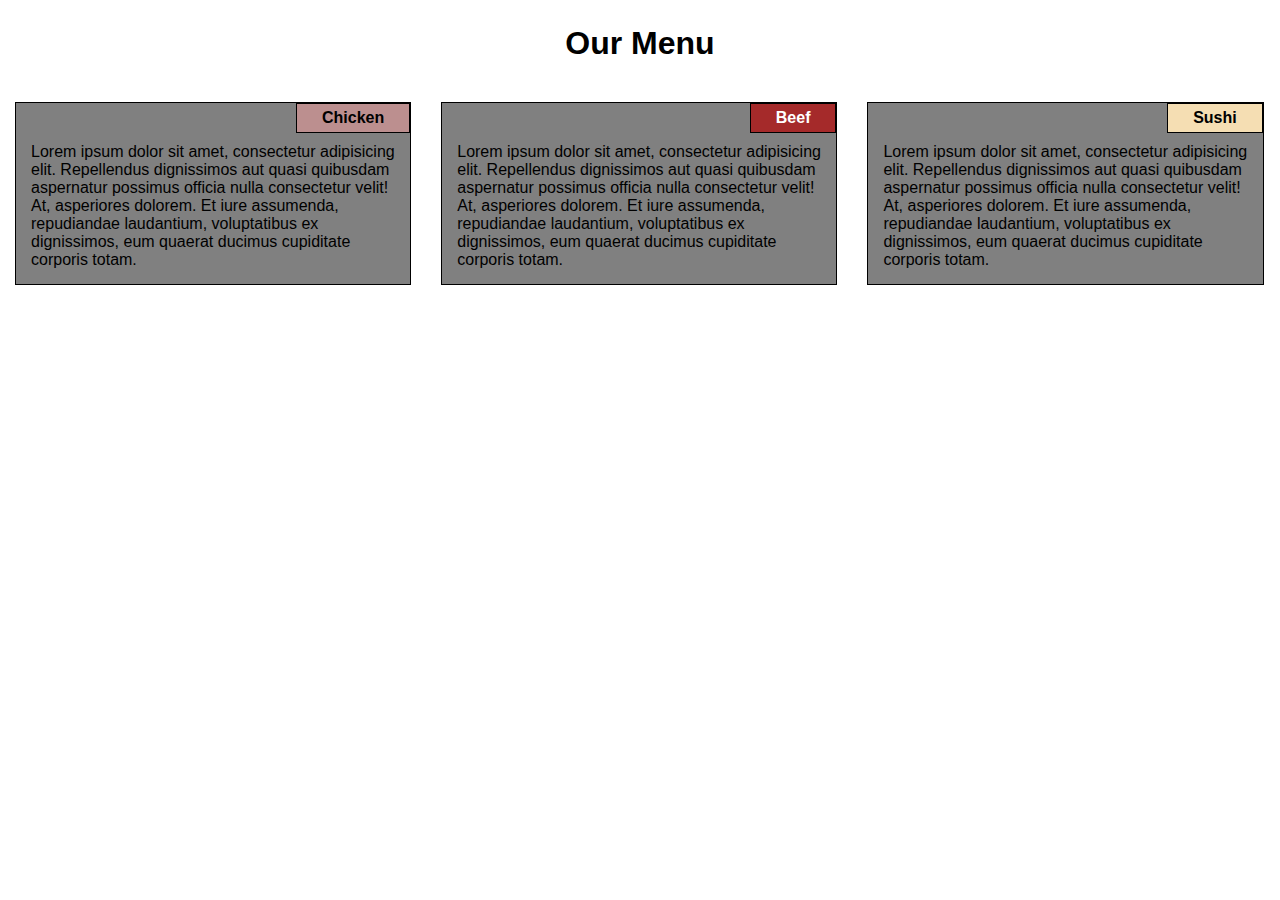
<file: Assignment_1/index.html>
<!DOCTYPE html>
<html>
<head>
	<meta charset="utf-8">
	<meta name="viewport" content="width=device-width, initial-scale=1">
	<title>Assignment Solution for Module 2</title>
	<link rel="stylesheet" type="text/css" href="css/styles.css">
</head>
<body>
	<h1>Our Menu</h1>

	<div class="row">
			
		<div class="col-lg-4 col-md-6">
			<section class="desc">
				<p class="name"  id="p1">Chicken</p>
				Lorem ipsum dolor sit amet, consectetur adipisicing elit. Repellendus dignissimos aut quasi quibusdam aspernatur possimus officia nulla consectetur velit! At, asperiores dolorem. Et iure assumenda, repudiandae laudantium, voluptatibus ex dignissimos, eum quaerat ducimus cupiditate corporis totam.
				
			</section>
		</div>
		
		<div class="col-lg-4 col-md-6">
			<section class="desc">
				<p class="name"  id="p2">Beef</p>
				Lorem ipsum dolor sit amet, consectetur adipisicing elit. Repellendus dignissimos aut quasi quibusdam aspernatur possimus officia nulla consectetur velit! At, asperiores dolorem. Et iure assumenda, repudiandae laudantium, voluptatibus ex dignissimos, eum quaerat ducimus cupiditate corporis totam.
				
			</section>
		</div>
		
		<div class="col-lg-4 col-md-12">
			<section class="desc">
				<p class="name" id="p3">Sushi</p>
				Lorem ipsum dolor sit amet, consectetur adipisicing elit. Repellendus dignissimos aut quasi quibusdam aspernatur possimus officia nulla consectetur velit! At, asperiores dolorem. Et iure assumenda, repudiandae laudantium, voluptatibus ex dignissimos, eum quaerat ducimus cupiditate corporis totam.
			</section>
		</div>

	</div>

</body>
</html>
</file>
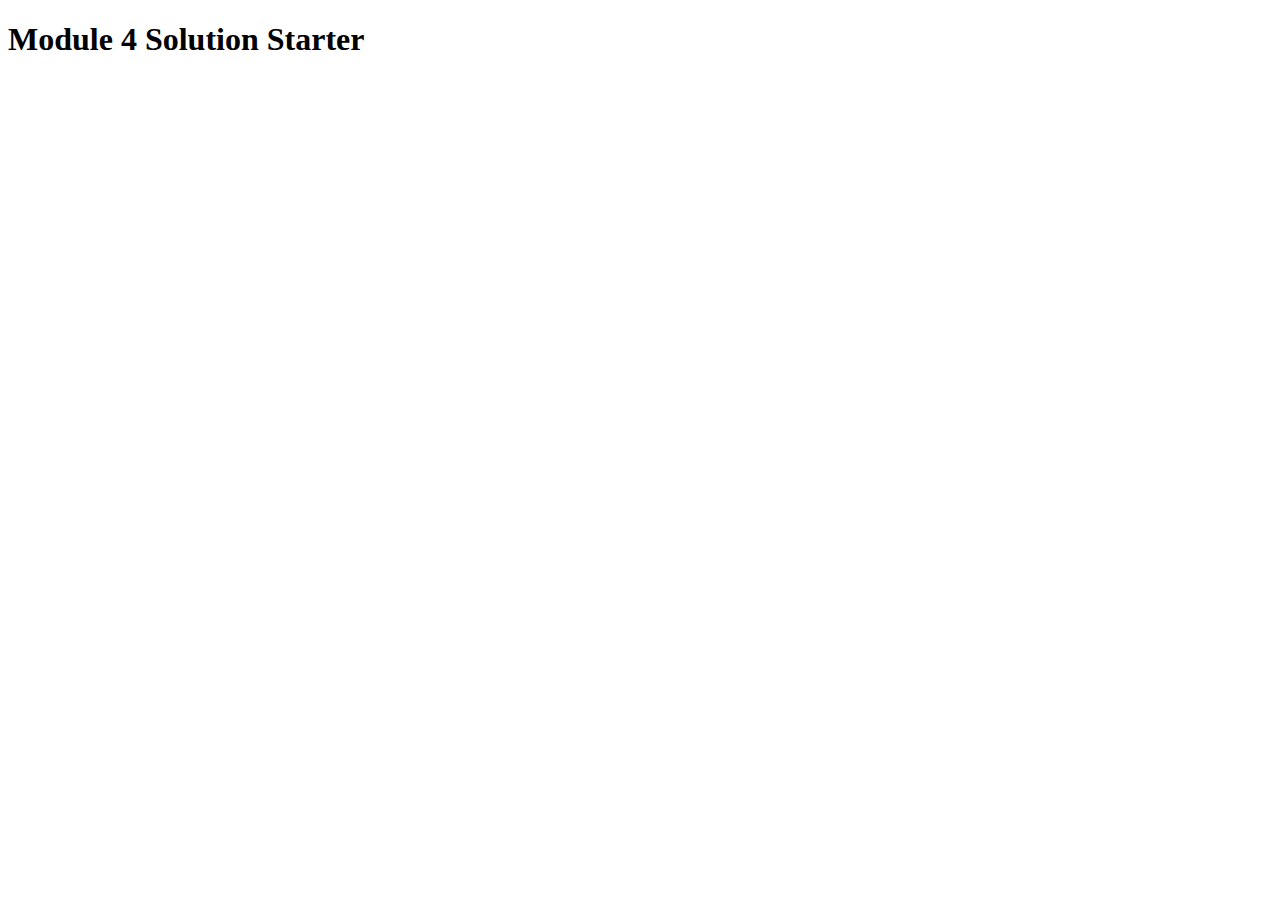
<file: Assignment_3_easier/index.html>
<!DOCTYPE html>
<html>
<head>
  <meta charset="utf-8">
  <title>Module 4 Solution Starter</title>
  <script src="SpeakHello.js"></script>
  <script src="SpeakGoodBye.js"></script>
  <script src="script.js"></script>
</head>
<body>
  <h1>Module 4 Solution Starter</h1>
</body>
</html>
</file>
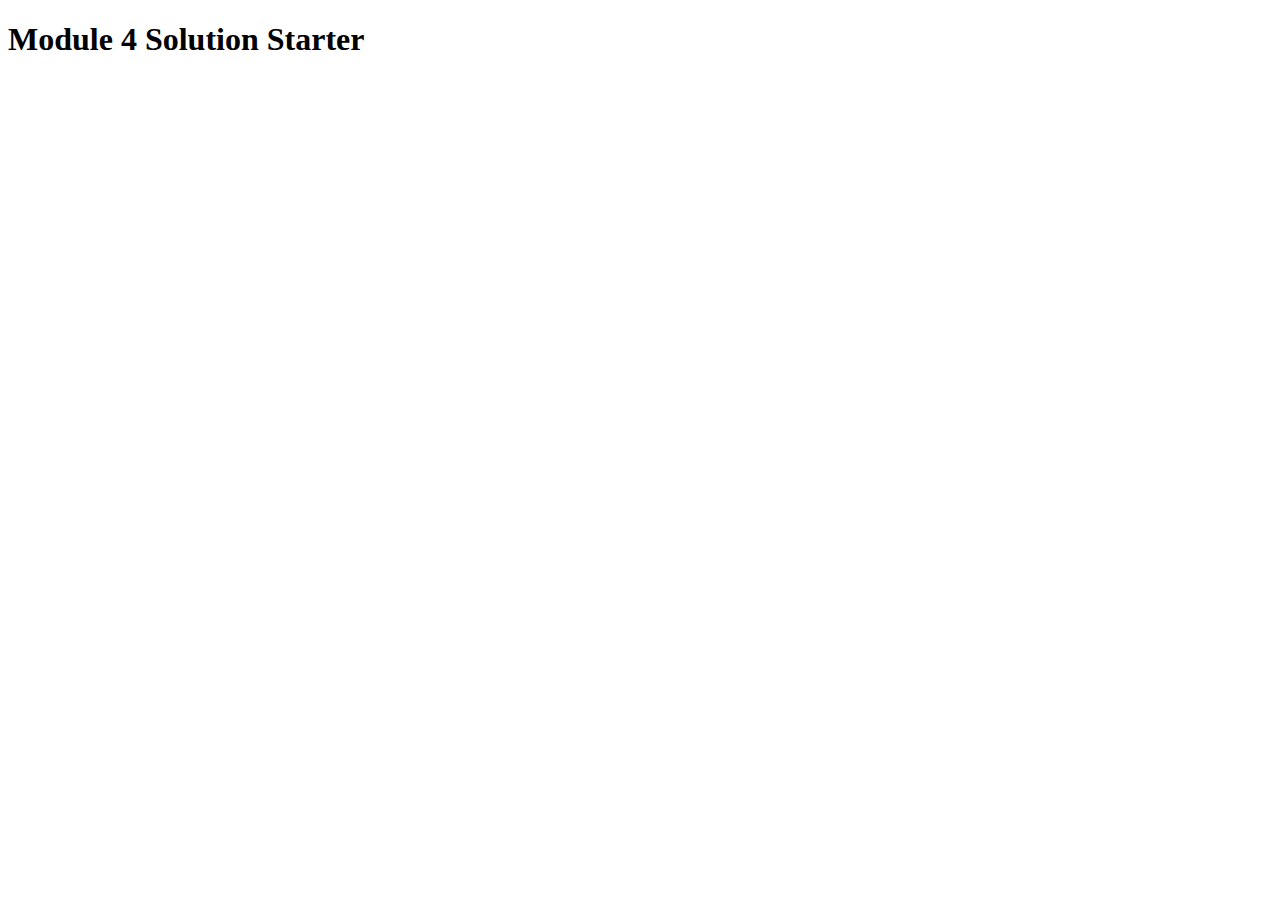
<file: Assignment_3_harder/index.html>
<!DOCTYPE html>
<html>
<head>
  <meta charset="utf-8">
  <title>Module 4 Solution Starter</title>
  <script>
    var names = []; // DO NOT REMOVE
  </script>
  <script src="SpeakHello.js"></script>
  <script src="SpeakGoodBye.js"></script>
  <script src="script.js"></script>
</head>
<body>
  <h1>Module 4 Solution Starter</h1>
</body>
</html>
</file>
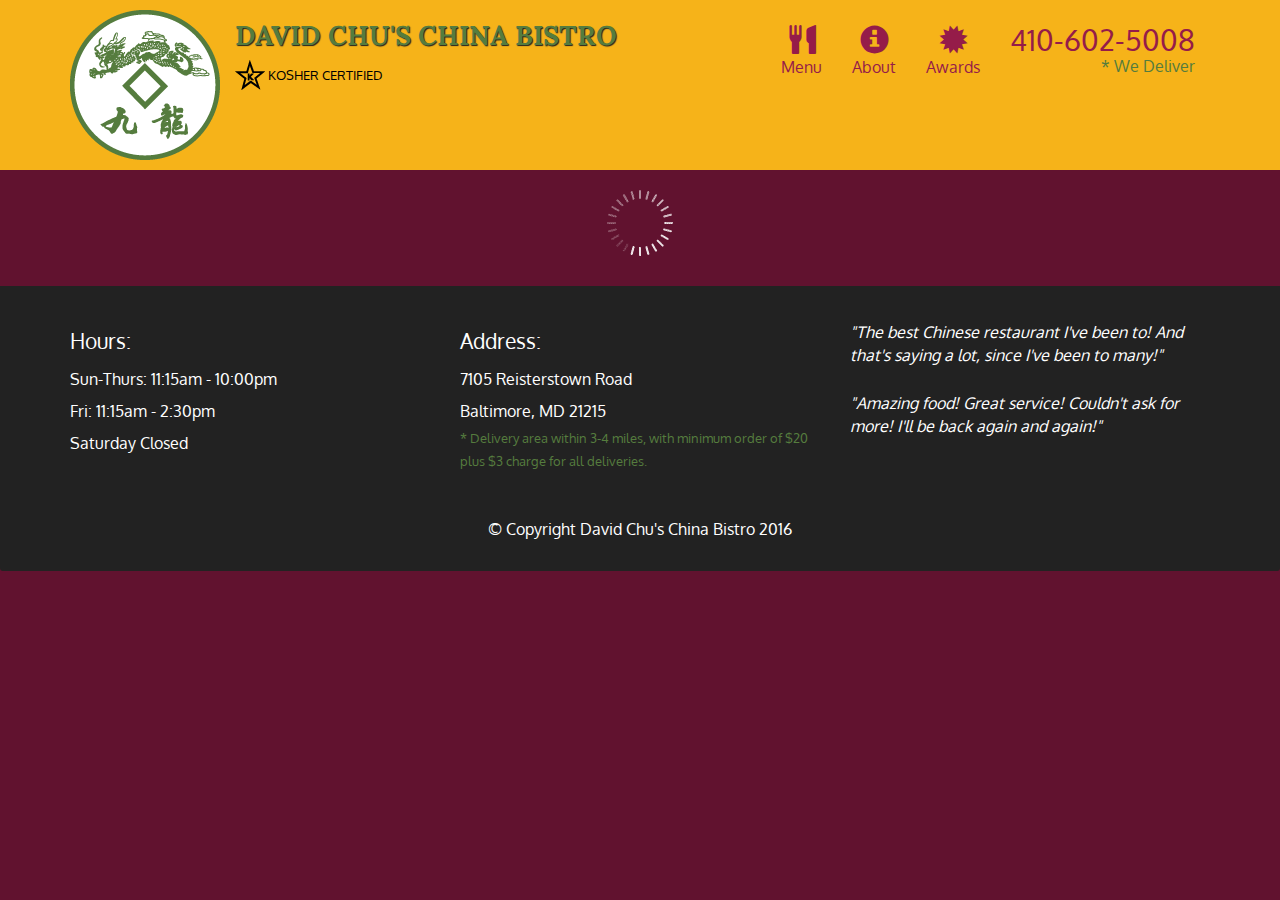
<file: Assignment_4/index.html>
<!doctype html>
<html lang="en">
  <head>
    <meta charset="utf-8">
    <meta http-equiv="X-UA-Compatible" content="IE=edge">
    <meta name="viewport" content="width=device-width, initial-scale=1">
    <title>David Chu's China Bistro</title>
    <link rel="stylesheet" href="css/bootstrap.min.css">
    <link rel="stylesheet" href="css/styles.css">
    <link href='https://fonts.googleapis.com/css?family=Oxygen:400,300,700' rel='stylesheet' type='text/css'>
    <link href='https://fonts.googleapis.com/css?family=Lora' rel='stylesheet' type='text/css'>
  </head>
<body>
  <header>
    <nav id="header-nav" class="navbar navbar-default">
      <div class="container">
        <div class="navbar-header">
          <a href="index.html" class="pull-left visible-md visible-lg">
            <div id="logo-img" alt="Logo image"></div>
          </a>

          <div class="navbar-brand">
            <a href="index.html"><h1>David Chu's China Bistro</h1></a>
            <p>
              <img src="images/star-k-logo.png" alt="Kosher certification">
              <span>Kosher Certified</span>
            </p>
          </div>

          <button id="navbarToggle" type="button" class="navbar-toggle collapsed" data-toggle="collapse" data-target="#collapsable-nav" aria-expanded="false">
            <span class="sr-only">Toggle navigation</span>
            <span class="icon-bar"></span>
            <span class="icon-bar"></span>
            <span class="icon-bar"></span>
          </button>
        </div>
        
        <div id="collapsable-nav" class="collapse navbar-collapse">
           <ul id="nav-list" class="nav navbar-nav navbar-right">
            <li id="navHomeButton" class="visible-xs active">
              <a href="index.html">
                <span class="glyphicon glyphicon-home"></span> Home</a>
            </li>
            <li id="navMenuButton">
              <a href="#" onclick="$dc.loadMenuCategories();">
                <span class="glyphicon glyphicon-cutlery"></span><br class="hidden-xs"> Menu</a>
            </li>
            <li>
              <a href="#">
                <span class="glyphicon glyphicon-info-sign"></span><br class="hidden-xs"> About</a>
            </li>
            <li>
              <a href="#">
                <span class="glyphicon glyphicon-certificate"></span><br class="hidden-xs"> Awards</a>
            </li>
            <li id="phone" class="hidden-xs">
              <a href="tel:410-602-5008">
                <span>410-602-5008</span></a><div>* We Deliver</div>
            </li>
          </ul><!-- #nav-list -->
        </div><!-- .collapse .navbar-collapse -->
      </div><!-- .container -->
    </nav><!-- #header-nav -->
  </header>

  <div id="call-btn" class="visible-xs">
    <a class="btn" href="tel:410-602-5008">
    <span class="glyphicon glyphicon-earphone"></span>
    410-602-5008
    </a>
  </div>
  <div id="xs-deliver" class="text-center visible-xs">* We Deliver</div>

  <div id="main-content" class="container"></div>

  <footer class="panel-footer">
    <div class="container">
      <div class="row">
        <section id="hours" class="col-sm-4">
          <span>Hours:</span><br>
          Sun-Thurs: 11:15am - 10:00pm<br>
          Fri: 11:15am - 2:30pm<br>
          Saturday Closed
          <hr class="visible-xs">
        </section>
        <section id="address" class="col-sm-4">
          <span>Address:</span><br>
          7105 Reisterstown Road<br>
          Baltimore, MD 21215
          <p>* Delivery area within 3-4 miles, with minimum order of $20 plus $3 charge for all deliveries.</p>
          <hr class="visible-xs">
        </section>
        <section id="testimonials" class="col-sm-4">
          <p>"The best Chinese restaurant I've been to! And that's saying a lot, since I've been to many!"</p>
          <p>"Amazing food! Great service! Couldn't ask for more! I'll be back again and again!"</p>
        </section>
      </div>
      <div class="text-center">&copy; Copyright David Chu's China Bistro 2016</div>
    </div>
  </footer>

  <!-- jQuery (Bootstrap JS plugins depend on it) -->
  <script src="js/jquery-2.1.4.min.js"></script>
  <script src="js/bootstrap.min.js"></script>
  <script src="js/ajax-utils.js"></script>
  <script src="js/script.js"></script>
</body>
</html>
</file>
<file: Assignment_1/css/styles.css>
* {
	box-sizing: border-box;
	margin: 0;
	padding: 0;
	font-family: Helvetica;
}

h1 {
	margin: 25px;
	text-align: center;
}

#p1 {
	background-color: rosybrown;
	color: black;
	}

#p2 {
	background-color: #A52A2A;
	color: white;
}

#p3 {
	background-color: wheat;
	color: black;
}


.name {
	border: 1px solid black;
	background-color: #A52A2A;
	color: white;
	position: absolute;
	top: 0;
	right: 0;
	padding-top: 5px;
	padding-right: 25px;
	padding-bottom: 5px;
	padding-left: 25px;
	font-weight: bold;
}

.desc {
	padding: 15px;
	padding-top: 40px;
	margin: 15px;
	background-color: grey;
	border: 1px solid black;
	position: relative;
}

.row {
	width: 100%;
}

/*==========LARGE DEVICES ONLY (at least 992px wide)==========*/

@media (min-width: 992px) {
	.col-lg-1, .col-lg-2, .col-lg-3, .col-lg-4, .col-lg-5, .col-lg-6, .col-lg-7, .col-lg-8,
		.col-lg-9,.col-lg-10, .col-lg-11, .col-lg-12 {
		float: left;
	}

	.col-lg-1 {
		width: 8.33%;
	}

	.col-lg-2 {
		width: 16.66%;
	}

	.col-lg-3 {
		width: 25%;
	}

	.col-lg-4 {
		width: 33.3%
	}

	.col-lg-5 {
		width: 41.66%;
	}

	.col-lg-6 {
		width: 50%;
	}

	.col-lg-7 {
		width: 58.33%;
	}

	.col-lg-8 {
		width: 66.66%;
	}

	.col-lg-9 {
		width: 74.99%;
	}

	.col-lg-10 {
		width: 83.33%;
	}

	.col-lg-11 {
		width: 91.66%;
	}

	.col-lg-12 {
		width: 100%;
	}
}

/*==========MEDIUM DEVICES ONLY (between 768px and 991px)==========*/

@media (min-width: 768px) and (max-width: 991px) {
	.col-md-1, .col-md-2, .col-md-3, .col-md-4, .col-md-5, .col-md-6, .col-md-7, .col-md-8,
	.col-md-9, .col-md-10, .col-md-11, .col-md-12 {
		float: left;
	}

	.col-md-1 {
		width: 8.33%;
	}

	.col-md-2 {
		width: 16.66%;
	}

	.col-md-3 {
		width: 25%;
	}

	.col-md-4 {
		width: 33.33%;
	}

	.col-md-5 {
		width: 41.66%;
	}

	.col-md-6 {
		width: 50%;
	}

	.col-md-7 {
		width: 58.33%;
	}

	.col-md-8 {
		width: 66.66%;
	}

	.col-md-9 {
		width: 74.99%;
	}

	.col-md-10 {
		width: 83.33%;
	}

	.col-md-11 {
		width: 91.66%;
	}

	.col-md-12 {
		width: 100%;
	}
}
</file>
<file: Assignment_4/css/styles.css>
body {
  font-size: 16px;
  color: #fff;
  background-color: #61122f;
  font-family: 'Oxygen', sans-serif;
}

/** HEADER **/
#header-nav {
  background-color: #f6b319;
  border-radius: 0;
  border: 0;
}

#logo-img {
  background: url('../images/restaurant-logo_large.png') no-repeat;
  width: 150px;
  height: 150px;
  margin: 10px 15px 10px 0;
}

.navbar-brand {
  padding-top: 25px;
}
.navbar-brand h1 { /* Restaurant name */
  font-family: 'Lora', serif;
  color: #557c3e;
  font-size: 1.5em;
  text-transform: uppercase;
  font-weight: bold;
  text-shadow: 1px 1px 1px #222;
  margin-top: 0;
  margin-bottom: 0;
  line-height: .75;
}
.navbar-brand a:hover, .navbar-brand a:focus {
  text-decoration: none;
}
.navbar-brand p { /* Kosher cert */
  color: #000;
  text-transform: uppercase;
  font-size: .7em;
  margin-top: 15px;
}
.navbar-brand p span { /* Star-K */
  vertical-align: middle;
}

#nav-list {
  margin-top: 10px;
}
#nav-list a {
  color: #951C49;
  text-align: center;
}
#nav-list a:hover {
  background: #E7E7E7;
}
#nav-list a span {
  font-size: 1.8em;
}

#phone {
  margin-top: 5px;
}
#phone a { /* Phone number */
  text-align: right;
  padding-bottom: 0;
}
#phone div { /* We Deliver */
  color: #557c3e;
  text-align: right;
  padding-right: 15px;
}

.navbar-header button.navbar-toggle, .navbar-header .icon-bar {
  border: 1px solid #61122f;
}
.navbar-header button.navbar-toggle {
  clear: both;
  margin-top: -30px;
}
/* END HEADER */

/* FOOTER */
.panel-footer {
  margin-top: 30px;
  padding-top: 35px;
  padding-bottom: 30px;
  background-color: #222;
  border-top: 0;
}
.panel-footer div.row {
  margin-bottom: 35px;
}
#hours, #address {
  line-height: 2;
}
#hours > span, #address > span {
  font-size: 1.3em;
}
#address p {
  color: #557c3e;
  font-size: .8em;
  line-height: 1.8;
}
#testimonials {
  font-style: italic;
}
#testimonials p:nth-child(2) {
  margin-top: 25px;
}
/* END FOOTER */



/* HOME PAGE */
.container .jumbotron {
  box-shadow: 0 0 50px #3F0C1F;
  border: 2px solid #3F0C1F;
}

#menu-tile, #specials-tile, #map-tile {
  height: 250px;
  width: 100%;
  margin-bottom: 15px;
  position: relative;
  border: 2px solid #3F0C1F;
  overflow: hidden;
}
#menu-tile:hover, #specials-tile:hover, #map-tile:hover {
  box-shadow: 0 1px 5px 1px #cccccc;
}
#menu-tile {
  background: url('../images/menu-tile.jpg') no-repeat;
  background-position: center;
}
#specials-tile {
  background: url('../images/specials-tile.jpg') no-repeat;
  background-position: center;
}
#menu-tile span, #specials-tile span, #map-tile span {
  position: absolute;
  bottom: 0;
  right: 0;
  width: 100%;
  text-align: center;
  font-size: 1.6em;
  text-transform: uppercase;
  background-color: #000;
  color: #fff;
  opacity: .8;
}
/* END HOME PAGE */

/* MENU CATEGORIES PAGE */
.category-tile { 
  position: relative;
  border: 2px solid #3F0C1F;
  overflow: hidden;
  width: 200px;
  height: 200px;
  margin: 0 auto 15px;
}
.category-tile span {
  position: absolute;
  bottom: 0;
  right: 0;
  width: 100%;
  text-align: center;
  font-size: 1.2em;
  text-transform: uppercase;
  background-color: #000;
  color: #fff;
  opacity: .8;
}
.category-tile:hover {
  box-shadow: 0 1px 5px 1px #cccccc;
}

#menu-categories-title + div {
  margin-bottom: 50px;
}
/* END MENU CATEGORIES PAGE */

/* SINGLE CATEGORY PAGE */
.menu-item-tile {
  margin-bottom: 25px;
}
.menu-item-tile hr {
  width: 80%;
}
.menu-item-tile .menu-item-price {
  font-size: 1.1em;
  text-align: right;
  margin-top: -15px;
  margin-right: -15px;
}
.menu-item-tile .menu-item-price span {
  font-size: .6em;
}
.menu-item-photo {
  position: relative;
  border: 2px solid #3F0C1F; 
  overflow: hidden;
  padding: 0;
  margin-right: -15px;
  margin-left: auto;
  margin-bottom: 20px;
  max-width: 250px;
}
.menu-item-photo div {
  position: absolute;
  bottom: 0;
  right: 0;
  width: 80px;
  background-color: #557c3e;
  text-align: center;
}
.menu-item-description {
  padding-right: 30px;
}
h3.menu-item-title {
  margin: 0 0 10px;
}
.menu-item-details {
  font-size: .9em;
  font-style: italic;
}
/* END SINGLE CATEGORY PAGE */


/********** Large devices only **********/
@media (min-width: 1200px) {
  .container .jumbotron {
    background: url('../images/jumbotron_1200.jpg') no-repeat;
    height: 675px;
  }
}

/********** Medium devices only **********/
@media (min-width: 992px) and (max-width: 1199px) {
  /* Header */
  #logo-img {
    background: url('../images/restaurant-logo_medium.png') no-repeat;
    width: 100px;
    height: 100px;
    margin: 5px 5px 5px 0;
  }
  /* End Header */

  /* Home Page */
  .container .jumbotron {
    background: url('../images/jumbotron_992.jpg') no-repeat;
    height: 558px;
  }
  /* End Home Page */
}

/********** Small devices only **********/
@media (min-width: 768px) and (max-width: 991px) {
  /* Home Page */
  .container .jumbotron {
    background: url('../images/jumbotron_768.jpg') no-repeat;
    height: 432px;
  }
  /* End Home Page */
}

/********** Extra small devices only **********/
@media (max-width: 767px) {
  /* Header */
  .navbar-brand {
    padding-top: 10px;
    height: 80px;
  }
  .navbar-brand h1 { /* Restaurant name */
    padding-top: 10px;
    font-size: 5vw; /* 1vw = 1% of viewport width */
  }
  .navbar-brand p { /* Kosher cert */
    font-size: .6em;
    margin-top: 12px;
  }
  .navbar-brand p img { /* Star-K */
    height: 20px;
  }

  #collapsable-nav a { /* Collapsed nav menu text */
    font-size: 1.2em;
  }
  #collapsable-nav a span { /* Collapsed nav menu glyph */
    font-size: 1em;
    margin-right: 5px;
  }

  #call-btn > a {
    font-size: 1.5em;
    display: block;
    margin: 0 20px;
    padding: 10px;
    border: 2px solid #fff;
    background-color: #f6b319;
    color: #951c49;
  }
  #xs-deliver {
    margin-top: 5px;
    font-size: .7em;
    letter-spacing: .1em;
    text-transform: uppercase;
  }
  /* End Header */

  /* Footer */
  .panel-footer section {
    margin-bottom: 30px;
    text-align: center;
  }
  .panel-footer section:nth-child(3) {
    margin-bottom: 0; /* margin already exists on the whole row */
  }
  .panel-footer section hr {
    width: 50%;
  }
  /* End Footer */

  /* Home Page */
  .container .jumbotron {
    margin-top: 30px;
    padding: 0;
  }
  #menu-tile, #specials-tile {
    width: 360px;
    margin: 0 auto 15px;
  }

  .menu-item-photo {
    margin-right: auto;
  }
  .menu-item-tile .menu-item-price {
    text-align: center;
  }
  .menu-item-description {
    text-align: center;;
  }
}


/********** Super extra small devices Only :-) (e.g., iPhone 4) **********/
@media (max-width: 479px) {
  /* Header */
  .navbar-brand h1 { /* Restaurant name */
    padding-top: 5px;
    font-size: 6vw;
  }
  /* End Header */
  
  /* Home page */
  #menu-tile, #specials-tile {
    width: 280px;
    margin: 0 auto 15px;
  }

  .col-xxs-12 {
    position: relative;
    min-height: 1px;
    padding-right: 15px;
    padding-left: 15px;
    float: left;
    width: 100%;
  }
}
</file>
